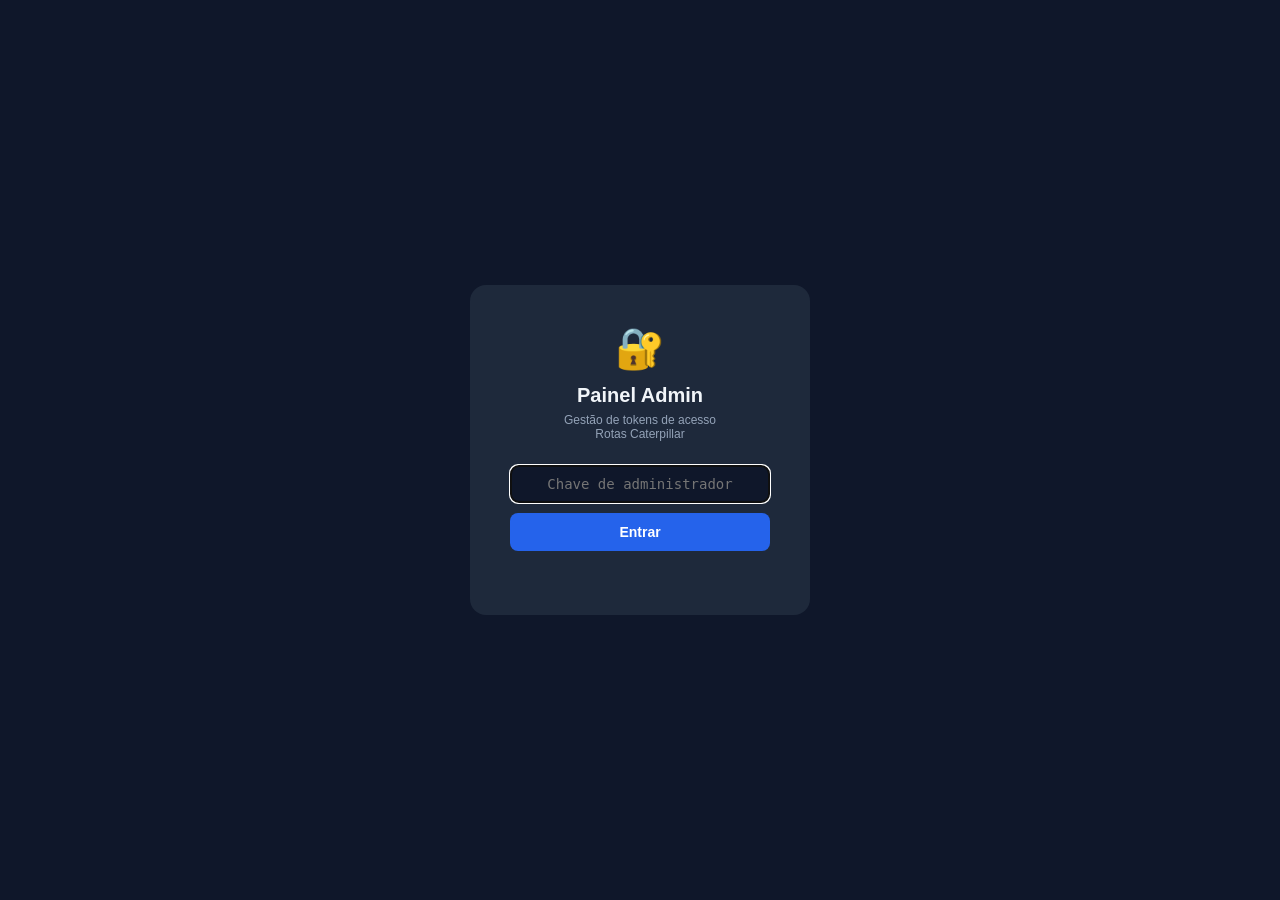
<file: admin_tokens.html>
<!DOCTYPE html>
<html lang="pt-BR">
<head>
<meta charset="UTF-8">
<meta name="viewport" content="width=device-width, initial-scale=1.0">
<title>Admin — Tokens de Acesso</title>
<link rel="icon" type="image/png" href="rotas.png">
<style>
*{box-sizing:border-box;margin:0;padding:0}
body{font-family:Arial,sans-serif;background:#f0f2f5;min-height:100vh}

/* Login */
#login-screen{position:fixed;inset:0;background:#0f172a;display:none;align-items:center;justify-content:center;z-index:999}
.login-box{background:#1e293b;border-radius:16px;padding:40px;width:340px;text-align:center}
.login-box h2{color:#f1f5f9;font-size:20px;margin-bottom:6px}
.login-box p{color:#94a3b8;font-size:12px;margin-bottom:24px}
.login-box input{width:100%;padding:10px 14px;border-radius:8px;border:1px solid #334155;background:#0f172a;color:#f1f5f9;font-size:14px;margin-bottom:10px;text-align:center;font-family:monospace}
.login-box button{width:100%;padding:11px;border-radius:8px;background:#2563eb;color:#fff;font-size:14px;font-weight:700;border:none;cursor:pointer}
.login-box .err{color:#ef4444;font-size:11px;margin-top:8px;min-height:16px}

/* Header */
header{background:#1a2e4a;color:#fff;padding:14px 24px;display:flex;align-items:center;gap:12px}
header h1{font-size:16px;font-weight:700;flex:1}
header span.info{font-size:12px;color:#93c5fd}

/* Tabs */
.tabs{background:#fff;border-bottom:2px solid #e5e7eb;display:flex;padding:0 24px}
.tab-btn{padding:12px 20px;font-size:13px;font-weight:700;color:#6b7280;border:none;background:none;cursor:pointer;border-bottom:3px solid transparent;margin-bottom:-2px;transition:all .15s}
.tab-btn:hover{color:#1a2e4a}
.tab-btn.active{color:#2563eb;border-bottom-color:#2563eb}
.tab-panel{display:none}
.tab-panel.active{display:block}

/* Container */
.container{max-width:960px;margin:24px auto;padding:0 16px}
.card{background:#fff;border-radius:12px;padding:24px;margin-bottom:20px;box-shadow:0 1px 4px rgba(0,0,0,.08)}
.card h3{font-size:14px;font-weight:700;color:#1a2e4a;margin-bottom:16px;padding-bottom:10px;border-bottom:1px solid #f0f0f0}

/* Fields */
.field label{display:block;font-size:11px;font-weight:700;color:#374151;margin-bottom:4px;text-transform:uppercase;letter-spacing:.3px}
.field input,.field select{width:100%;padding:8px 10px;border:1px solid #d1d5db;border-radius:6px;font-size:13px;height:36px}
.field .hint{font-size:10px;color:#9ca3af;margin-top:3px}

/* Buttons */
.btn{height:36px;padding:0 18px;border-radius:6px;font-size:13px;font-weight:700;border:none;cursor:pointer;white-space:nowrap;display:inline-flex;align-items:center;gap:5px}
.btn-primary{background:#2563eb;color:#fff}
.btn-primary:hover{background:#1d4ed8}
.btn-danger{background:#dc2626;color:#fff}
.btn-danger:hover{background:#b91c1c}
.btn-success{background:#16a34a;color:#fff}
.btn-success:hover{background:#15803d}
.btn-warning{background:#d97706;color:#fff}
.btn-outline{background:#fff;border:1px solid #d1d5db;color:#374151}
.btn-outline:hover{background:#f9fafb}
.btn-sm{height:28px;padding:0 12px;font-size:11px}

/* Stats */
.stats{display:grid;grid-template-columns:repeat(3,1fr);gap:12px;margin-bottom:20px}
.stat{background:#fff;border-radius:10px;padding:16px;text-align:center;box-shadow:0 1px 4px rgba(0,0,0,.08)}
.stat-n{font-size:28px;font-weight:800;color:#1a2e4a}
.stat-l{font-size:11px;color:#6b7280;margin-top:2px}

/* Table */
table{width:100%;border-collapse:collapse;font-size:12px;min-width:700px}
th{background:#f8f9fa;padding:7px 8px;text-align:left;font-weight:700;color:#374151;border-bottom:2px solid #e5e7eb;white-space:nowrap}
td{padding:7px 8px;border-bottom:1px solid #f0f0f0;color:#374151;vertical-align:middle;max-width:160px;overflow:hidden;text-overflow:ellipsis;white-space:nowrap}
td.actions-col{white-space:nowrap;max-width:none}
tr:hover td{background:#fafafa}
.table-wrap{overflow-x:auto;width:100%;border-radius:8px}

/* Badges */
.badge{display:inline-block;padding:2px 8px;border-radius:8px;font-size:10px;font-weight:700}
.badge-ativo{background:#d4edda;color:#155724}
.badge-expirado{background:#fff3cd;color:#856404}
.badge-revogado{background:#f8d7da;color:#721c24}
.token-mono{font-family:monospace;font-size:11px;letter-spacing:1px;color:#1a2e4a;cursor:pointer}
.token-mono:hover{color:#2563eb;text-decoration:underline}

/* Status dots */
.dot{display:inline-block;width:9px;height:9px;border-radius:50%;flex-shrink:0}
.dot-ok{background:#16a34a}
.dot-err{background:#dc2626}
.dot-warn{background:#d97706}
.dot-idle{background:#d1d5db}

/* Result boxes */
.rbox{border-radius:8px;padding:11px 14px;font-size:12px;margin-top:10px;line-height:1.5}
.rbox-ok{background:#f0fdf4;border:1px solid #86efac;color:#065f46}
.rbox-err{background:#fef2f2;border:1px solid #fca5a5;color:#991b1b}
.rbox-info{background:#eff6ff;border:1px solid #93c5fd;color:#1e40af}

/* URL mono box */
.mono-box{font-family:monospace;font-size:11px;background:#f1f5f9;border:1px solid #e2e8f0;border-radius:6px;padding:8px 12px;color:#475569;word-break:break-all}

/* Config rows */
.cfg-row{display:flex;align-items:center;gap:12px;padding:12px 0;border-bottom:1px solid #f3f4f6}
.cfg-row:last-child{border-bottom:none}
.cfg-label{font-size:12px;font-weight:700;color:#374151;min-width:160px}

/* Token gerado */
#token-gerado{display:none;margin-top:16px;background:#f0fdf4;border:1px solid #86efac;border-radius:10px;padding:16px 18px}

/* Toast */
.toast{position:fixed;bottom:24px;right:24px;background:#1a2e4a;color:#fff;padding:10px 18px;border-radius:8px;font-size:13px;z-index:9999;opacity:0;transition:opacity .3s;pointer-events:none}
.toast.show{opacity:1}
.empty{text-align:center;color:#9ca3af;padding:32px;font-size:13px}

/* Theme toggle button */
.theme-toggle{margin-left:8px;background:rgba(255,255,255,.1);border:1px solid rgba(255,255,255,.2);color:#fff;padding:5px 11px;border-radius:5px;cursor:pointer;font-size:13px;line-height:1}
.theme-toggle:hover{background:rgba(255,255,255,.18)}

/* ═══════════════════ DARK THEME OVERRIDE ═══════════════════ */
html[data-theme="dark"] body{background:#0f172a;color:#e2e8f0}
html[data-theme="dark"] header{background:#020617;border-bottom:1px solid #1e293b}
html[data-theme="dark"] .tabs{background:#1e293b;border-bottom-color:#334155}
html[data-theme="dark"] .tab-btn{color:#94a3b8}
html[data-theme="dark"] .tab-btn:hover{color:#f1f5f9}
html[data-theme="dark"] .tab-btn.active{color:#60a5fa;border-bottom-color:#60a5fa}
html[data-theme="dark"] .card{background:#1e293b;box-shadow:0 1px 4px rgba(0,0,0,.4);border:1px solid #334155}
html[data-theme="dark"] .card h3{color:#f1f5f9;border-bottom-color:#334155}
html[data-theme="dark"] .field label{color:#cbd5e1}
html[data-theme="dark"] .field input,
html[data-theme="dark"] .field select{background:#0f172a;border-color:#334155;color:#f1f5f9}
html[data-theme="dark"] .field input::placeholder{color:#64748b}
html[data-theme="dark"] .field .hint{color:#64748b}
html[data-theme="dark"] .stat{background:#1e293b;border:1px solid #334155;box-shadow:0 1px 4px rgba(0,0,0,.4)}
html[data-theme="dark"] .stat-n{color:#f1f5f9}
html[data-theme="dark"] .stat-l{color:#94a3b8}
html[data-theme="dark"] table{color:#e2e8f0}
html[data-theme="dark"] th{background:#0f172a;color:#cbd5e1;border-bottom-color:#334155}
html[data-theme="dark"] td{color:#e2e8f0;border-bottom-color:#1e293b}
html[data-theme="dark"] tr:hover td{background:#293548}
html[data-theme="dark"] .token-mono{color:#93c5fd}
html[data-theme="dark"] .token-mono:hover{color:#60a5fa}
html[data-theme="dark"] .mono-box{background:#0f172a;border-color:#334155;color:#cbd5e1}
html[data-theme="dark"] .cfg-row{border-bottom-color:#334155}
html[data-theme="dark"] .cfg-label{color:#cbd5e1}
html[data-theme="dark"] .btn-outline{background:#1e293b;border-color:#475569;color:#e2e8f0}
html[data-theme="dark"] .btn-outline:hover{background:#334155}
html[data-theme="dark"] .rbox-ok{background:rgba(22,163,74,.12);border-color:rgba(134,239,172,.3);color:#86efac}
html[data-theme="dark"] .rbox-err{background:rgba(220,38,38,.12);border-color:rgba(252,165,165,.3);color:#fca5a5}
html[data-theme="dark"] .rbox-info{background:rgba(37,99,235,.12);border-color:rgba(147,197,253,.3);color:#93c5fd}
html[data-theme="dark"] .badge-ativo{background:rgba(22,163,74,.2);color:#86efac}
html[data-theme="dark"] .badge-expirado{background:rgba(217,119,6,.2);color:#fcd34d}
html[data-theme="dark"] .badge-revogado{background:rgba(220,38,38,.2);color:#fca5a5}
html[data-theme="dark"] #token-gerado{background:rgba(22,163,74,.1);border-color:rgba(134,239,172,.3);color:#86efac}
html[data-theme="dark"] .empty{color:#64748b}
html[data-theme="dark"] .toast{background:#020617;border:1px solid #334155}
</style>
</head>
<body>

<!-- LOGIN -->
<div id="login-screen">
  <div class="login-box">
    <div style="font-size:40px;margin-bottom:12px">🔐</div>
    <h2>Painel Admin</h2>
    <p>Gestão de tokens de acesso<br>Rotas Caterpillar</p>
    <input id="admin-key" type="password" placeholder="Chave de administrador" autocomplete="off">
    <button onclick="fazerLogin()">Entrar</button>
    <div class="err" id="login-err"></div>
  </div>
</div>

<header>
  <span style="font-size:22px">🔑</span>
  <h1>Painel Admin — Tokens de Acesso</h1>
  <span class="info">Via Gestão</span>
  <button id="theme-toggle-btn" class="theme-toggle" onclick="toggleTheme()" title="Alternar tema claro/escuro">🌙</button>
  <button onclick="logoutAdmin()" title="Sair do admin" style="margin-left:8px;background:rgba(255,255,255,.1);border:1px solid rgba(255,255,255,.2);color:#fff;padding:5px 12px;border-radius:5px;cursor:pointer;font-size:11px">🚪 Sair</button>
</header>
<script>
(function(){
  var saved = localStorage.getItem('admin_theme') || 'light';
  document.documentElement.setAttribute('data-theme', saved);
})();
function toggleTheme(){
  var cur = document.documentElement.getAttribute('data-theme') || 'light';
  var next = cur === 'dark' ? 'light' : 'dark';
  document.documentElement.setAttribute('data-theme', next);
  localStorage.setItem('admin_theme', next);
  var btn = document.getElementById('theme-toggle-btn');
  if (btn) btn.textContent = next === 'dark' ? '☀️' : '🌙';
}
document.addEventListener('DOMContentLoaded', function(){
  var btn = document.getElementById('theme-toggle-btn');
  if (btn) btn.textContent = document.documentElement.getAttribute('data-theme') === 'dark' ? '☀️' : '🌙';
});
</script>

<!-- ABAS -->
<div class="tabs">
  <button class="tab-btn active" id="tab-btn-tokens"    onclick="showTab('tokens')">🎫 Tokens</button>
  <button class="tab-btn"        id="tab-btn-validacao" onclick="showTab('validacao')">🔍 Validação</button>
  <button class="tab-btn"        id="tab-btn-conexoes"  onclick="showTab('conexoes')">⚙️ Conexões</button>
</div>

<!-- ═══════════════════════════════════════════════════════════
     ABA: TOKENS
     ═══════════════════════════════════════════════════════════ -->
<div class="tab-panel active" id="tab-tokens">
<div class="container">

  <div class="stats">
    <div class="stat"><div class="stat-n" id="stat-total">—</div><div class="stat-l">Total de tokens</div></div>
    <div class="stat"><div class="stat-n" id="stat-ativos" style="color:#16a34a">—</div><div class="stat-l">Ativos</div></div>
    <div class="stat"><div class="stat-n" id="stat-expirados" style="color:#dc2626">—</div><div class="stat-l">Expirados / Revogados</div></div>
  </div>

  <div class="card">
    <h3>✨ Gerar novo token</h3>

    <div style="display:grid;grid-template-columns:1fr 1fr;gap:12px;margin-bottom:16px">
      <div class="field">
        <label>Nome do cliente</label>
        <input id="f-cliente" placeholder="Ex: Caterpillar – Produção">
      </div>
      <div class="field">
        <label>Validade substituída abaixo ↓</label>
        <input id="f-gasurl" placeholder="https://script.google.com/macros/s/..." style="font-family:monospace;font-size:11px">
        <div class="hint">URL GAS do servidor de dados (deixe vazio para usar o central)</div>
      </div>
    </div>

    <!-- Status n8n + Bancos de dados -->
    <div id="n8n-status-bar" style="display:none;margin-bottom:14px;background:#f0fdf4;border:1px solid #86efac;border-radius:8px;padding:10px 14px;font-size:12px;color:#065f46;display:flex;align-items:center;gap:8px">
      🔌 <span><b>Planilha automática ativa</b> — ao clicar em Gerar, o n8n criará a planilha do cliente automaticamente. Não é preciso adicionar banco manualmente.</span>
    </div>

    <div style="margin-bottom:14px" id="f-databases-wrapper">
      <div style="display:flex;align-items:center;justify-content:space-between;margin-bottom:8px">
        <label style="font-size:11px;font-weight:700;color:#374151;text-transform:uppercase;letter-spacing:.3px">Bancos de dados liberados <span id="db-label-hint" style="font-size:10px;font-weight:400;color:#9ca3af;text-transform:none;letter-spacing:0">(ou configure o webhook n8n para criar automaticamente)</span></label>
        <button class="btn btn-outline btn-sm" onclick="dbAddRow()" type="button">+ Adicionar banco</button>
      </div>
      <div id="f-databases" style="display:flex;flex-direction:column;gap:6px"></div>
      <div class="hint" style="margin-top:4px">Cada banco = uma planilha Google Sheets. O cliente poderá alternar entre eles no sistema.</div>
    </div>

    <div style="display:flex;gap:10px;align-items:flex-end">
      <div class="field" style="flex:0 0 180px">
        <label>Validade</label>
        <select id="f-dias">
          <option value="7">7 dias</option>
          <option value="15">15 dias</option>
          <option value="30" selected>30 dias</option>
          <option value="60">60 dias</option>
          <option value="90">90 dias</option>
        </select>
      </div>
      <button class="btn btn-primary" onclick="gerarToken()">⚡ Gerar token</button>
      <button class="btn btn-outline" onclick="carregarTokens()">🔄 Atualizar lista</button>
    </div>

    <!-- Resultado -->
    <div id="token-gerado">
      <div style="font-size:11px;font-weight:700;color:#374151;margin-bottom:12px">✅ Token gerado com sucesso!</div>

      <div style="display:grid;grid-template-columns:1fr 1fr;gap:16px;margin-bottom:12px">
        <div>
          <div style="font-size:10px;color:#6b7280;font-weight:700;text-transform:uppercase;margin-bottom:5px">Token de acesso</div>
          <div id="token-value" style="font-family:monospace;font-size:20px;font-weight:800;color:#065f46;letter-spacing:2px"></div>
        </div>
        <div>
          <div style="font-size:10px;color:#6b7280;font-weight:700;text-transform:uppercase;margin-bottom:5px">Código completo (token + URLs)</div>
          <div id="token-payload-display" style="font-family:monospace;font-size:10px;color:#1e40af;word-break:break-all;background:#eff6ff;border:1px solid #bfdbfe;border-radius:6px;padding:7px 9px;max-height:54px;overflow:hidden"></div>
        </div>
      </div>

      <div id="token-expira" style="font-size:11px;color:#6b7280;margin-bottom:12px"></div>

      <div style="display:flex;gap:8px;flex-wrap:wrap">
        <button class="btn btn-success  btn-sm" onclick="copiarToken()">📋 Copiar token</button>
        <button class="btn btn-primary  btn-sm" onclick="copiarPayload()">📦 Copiar código completo</button>
        <button class="btn btn-warning  btn-sm" onclick="copiarWhatsapp()">📱 Mensagem WhatsApp</button>
      </div>
    </div>
  </div>

  <div class="card">
    <h3>📋 Tokens cadastrados</h3>
    <div id="tokens-table"><div class="empty">Carregando...</div></div>
  </div>

</div>
</div>

<!-- ═══════════════════════════════════════════════════════════
     ABA: VALIDAÇÃO
     ═══════════════════════════════════════════════════════════ -->
<div class="tab-panel" id="tab-validacao">
<div class="container">

  <div style="display:grid;grid-template-columns:1fr 1fr;gap:20px">

    <!-- Conexão GAS -->
    <div class="card">
      <h3>🌐 Conexão com o servidor</h3>
      <p style="font-size:12px;color:#6b7280;margin-bottom:14px">Testa se o Google Apps Script está acessível.</p>

      <div style="display:flex;align-items:center;gap:8px;margin-bottom:10px">
        <span class="dot dot-idle" id="ping-dot"></span>
        <span id="ping-status" style="font-size:13px;color:#6b7280">Não testado</span>
      </div>
      <div class="mono-box" id="ping-url-display" style="margin-bottom:12px;font-size:10px">—</div>
      <button class="btn btn-primary" style="width:100%" onclick="testarConexao()">🔌 Testar conexão</button>
      <div id="ping-result"></div>
    </div>

    <!-- Validar token -->
    <div class="card">
      <h3>🔍 Validar token manualmente</h3>
      <p style="font-size:12px;color:#6b7280;margin-bottom:14px">Verifica se um token está ativo e exibe os detalhes.</p>

      <div class="field" style="margin-bottom:12px">
        <label>Token</label>
        <input id="v-token" placeholder="XXXXX-XXXXX-XXXXX-XXXXX-XXXXX" style="font-family:monospace;text-transform:uppercase">
      </div>
      <button class="btn btn-primary" style="width:100%" onclick="validarTokenManual()">✅ Validar</button>
      <div id="validar-result"></div>
    </div>

  </div>

  <!-- Status geral -->
  <div class="card">
    <h3>📊 Status do sistema</h3>

    <div class="cfg-row">
      <span class="dot dot-idle" id="ss-gas-dot"></span>
      <div style="flex:1">
        <div class="cfg-label">Google Apps Script</div>
        <div class="mono-box" id="ss-gas-url" style="margin-top:4px;font-size:10px">—</div>
      </div>
    </div>
    <div class="cfg-row">
      <span class="dot dot-idle" id="ss-db-dot"></span>
      <div style="flex:1">
        <div class="cfg-label">Banco de dados (URL)</div>
        <div class="mono-box" id="ss-db-url" style="margin-top:4px;font-size:10px">—</div>
      </div>
    </div>
    <div class="cfg-row">
      <span class="dot dot-ok" id="ss-auth-dot"></span>
      <div style="flex:1">
        <div class="cfg-label">Autenticação admin</div>
        <div style="font-size:11px;color:#6b7280;margin-top:2px" id="ss-auth-info">Chave carregada</div>
      </div>
    </div>

    <button class="btn btn-outline btn-sm" onclick="verificarSistema()" style="margin-top:14px">🔄 Verificar tudo</button>
  </div>

</div>
</div>

<!-- ═══════════════════════════════════════════════════════════
     ABA: CONEXÕES
     ═══════════════════════════════════════════════════════════ -->
<div class="tab-panel" id="tab-conexoes">
<div class="container">

  <div style="display:grid;grid-template-columns:1fr 1fr;gap:20px">

    <!-- URLs configuráveis -->
    <div class="card">
      <h3>🔗 URLs do sistema</h3>
      <p style="font-size:12px;color:#6b7280;margin-bottom:16px">Salvo localmente neste navegador. Usado em todas as operações e embutido no código completo gerado.</p>

      <div class="field" style="margin-bottom:16px">
        <label>URL do Google Apps Script (GAS)</label>
        <input id="cfg-gas-url" placeholder="https://script.google.com/macros/s/..." style="font-family:monospace;font-size:11px" onblur="salvarConexoes(true)">
        <div class="hint">Usada em todas as chamadas ao servidor. Atualize após redeployar o GAS.</div>
      </div>

      <div class="field" style="margin-bottom:16px">
        <label>URL do banco de dados <span style="font-weight:400;color:#9ca3af">(opcional)</span></label>
        <input id="cfg-db-url" placeholder="https://meubackend.com/api  ou  supabase URL..." style="font-family:monospace;font-size:11px" onblur="salvarConexoes(true)">
        <div class="hint">Incluída no código completo enviado ao cliente. Deixe vazio se não usar.</div>
      </div>

      <div class="field" style="margin-bottom:20px">
        <label>🔌 Webhook n8n — criar planilha automaticamente <span style="font-weight:400;color:#9ca3af">(opcional)</span></label>
        <input id="cfg-n8n-url" placeholder="https://...n8n.../webhook/binho-criar-planilha" style="font-family:monospace;font-size:11px" onblur="salvarConexoes(true)">
        <div class="hint">Quando configurado, a planilha do cliente é criada automaticamente ao gerar o token — sem precisar colar Sheet ID manualmente.</div>
      </div>

      <button class="btn btn-primary" style="width:100%" onclick="salvarConexoes()">💾 Salvar configurações</button>
      <div id="cfg-result"></div>
    </div>

    <!-- Código completo: explicação + decodificador -->
    <div class="card">
      <h3>📦 Código completo</h3>
      <p style="font-size:12px;color:#6b7280;margin-bottom:12px">
        Ao clicar em <b>Copiar código completo</b>, o cliente recebe uma string única que contém
        tudo que o sistema precisa para se configurar automaticamente.
      </p>

      <div style="background:#f8fafc;border-radius:8px;padding:12px;font-size:11px;color:#475569;margin-bottom:14px">
        <div style="font-weight:700;margin-bottom:6px;color:#1a2e4a">Conteúdo embutido:</div>
        <div>🎫 <b>token</b> — código de acesso</div>
        <div>📊 <b>sheetId</b> — ID da planilha do cliente</div>
        <div>🌐 <b>gas</b> — URL do Apps Script</div>
        <div>🗄️ <b>db</b> — URL do banco de dados (se configurado)</div>
      </div>

      <div style="font-size:11px;font-weight:700;color:#374151;margin-bottom:6px">Preview do payload atual:</div>
      <pre id="payload-preview" class="mono-box" style="font-size:10px;white-space:pre-wrap;max-height:90px;overflow:auto">{}</pre>

      <div style="margin-top:16px;border-top:1px solid #f0f0f0;padding-top:14px">
        <div style="font-size:11px;font-weight:700;color:#374151;margin-bottom:8px">🔓 Decodificar um código completo:</div>
        <div class="field" style="margin-bottom:8px">
          <input id="decode-input" placeholder="Cole o código completo aqui..." style="font-family:monospace;font-size:10px">
        </div>
        <button class="btn btn-outline btn-sm" onclick="decodificarPayload()">Decodificar</button>
        <div id="decode-result"></div>
      </div>
    </div>

  </div>

</div>
</div>

<!-- Modal gerenciar bancos -->
<div id="modal-bancos" style="display:none;position:fixed;inset:0;background:rgba(0,0,0,.5);z-index:999;align-items:center;justify-content:center">
  <div style="background:#fff;border-radius:12px;padding:28px;width:560px;max-width:96vw;max-height:90vh;overflow-y:auto;box-shadow:0 8px 40px rgba(0,0,0,.2)">
    <div style="display:flex;align-items:center;justify-content:space-between;margin-bottom:4px">
      <h3 style="font-size:15px;font-weight:700;color:#1a2e4a">🗄️ Bancos de dados do token</h3>
      <button onclick="closeBancosModal()" style="border:none;background:none;font-size:20px;cursor:pointer;color:#6b7280">✕</button>
    </div>
    <div id="modal-bancos-cliente" style="font-size:11px;color:#6b7280;margin-bottom:16px"></div>

    <div id="modal-bancos-lista" style="display:flex;flex-direction:column;gap:6px;margin-bottom:16px"></div>

    <div style="border-top:1px solid #f0f0f0;padding-top:14px">
      <div style="font-size:11px;font-weight:700;color:#374151;margin-bottom:8px;text-transform:uppercase">Adicionar banco</div>
      <div style="display:grid;grid-template-columns:1fr 1fr auto;gap:8px;align-items:center">
        <input id="mb-nome" placeholder="Nome (ex: Caterpillar)" style="padding:7px 10px;border:1px solid #d1d5db;border-radius:6px;font-size:12px">
        <input id="mb-sheetid" placeholder="Sheet ID ou URL..." style="padding:7px 10px;border:1px solid #d1d5db;border-radius:6px;font-size:12px;font-family:monospace">
        <button class="btn btn-success btn-sm" onclick="mbAdicionarBanco()">+ Adicionar</button>
      </div>
      <div id="mb-err" style="font-size:11px;color:#dc2626;margin-top:6px;min-height:14px"></div>
    </div>

    <div style="display:flex;gap:8px;margin-top:16px;justify-content:flex-end">
      <button class="btn btn-outline" onclick="closeBancosModal()">Cancelar</button>
      <button class="btn btn-primary" onclick="mbSalvar()">💾 Salvar alterações</button>
    </div>
  </div>
</div>

<div class="toast" id="toast"></div>

<script>
// ── Constantes ────────────────────────────────────────────────
const DEFAULT_GAS      = 'https://script.google.com/macros/s/AKfycbwdBGtYKmiZo_XFZM98CH6KtTy83AW78uCQa_s5RCKbkvASvH8eiG75StiEFRALHvc0Dg/exec';
const PROXY_URL        = 'https://awkwardlookingfrilledshark-n8n.cloudfy.live/webhook/gas-proxy';
const DEFAULT_N8N_URL  = 'https://awkwardlookingfrilledshark-n8n.cloudfy.live/webhook/binho-criar-planilha';
const KEY_ADMIN        = '_admin_key';
const KEY_GAS_URL      = '_gas_url';
const KEY_DB_URL       = '_db_url';
const KEY_N8N_URL      = '_n8n_url';

let ADMIN_KEY     = sessionStorage.getItem(KEY_ADMIN) || '';
let ultimoToken   = '';
let ultimoPayload = '';
let TOKENS_CACHE  = [];

function getGasUrl() { return DEFAULT_GAS; }
function getDbUrl()  { return localStorage.getItem(KEY_DB_URL) || ''; }
function getN8nUrl() { return localStorage.getItem(KEY_N8N_URL) || DEFAULT_N8N_URL; }
function dbsArray(value) {
  if (Array.isArray(value)) return value;
  if (!value) return [];
  try {
    const parsed = JSON.parse(value);
    return Array.isArray(parsed) ? parsed : [];
  } catch(e) {
    return [];
  }
}

// ── TABS ──────────────────────────────────────────────────────
function showTab(name) {
  document.querySelectorAll('.tab-panel').forEach(p => p.classList.remove('active'));
  document.querySelectorAll('.tab-btn').forEach(b => b.classList.remove('active'));
  document.getElementById('tab-' + name).classList.add('active');
  document.getElementById('tab-btn-' + name).classList.add('active');
  if (name === 'validacao') atualizarStatusDisplay();
  if (name === 'conexoes')  preencherConexoes();
}

// ── JSONP ─────────────────────────────────────────────────────
function jsonpCall(params, timeoutMs) {
  return fetch(PROXY_URL, {
    method: 'POST',
    headers: { 'Content-Type': 'application/json' },
    body: JSON.stringify(params),
    signal: AbortSignal.timeout(timeoutMs || 15000)
  })
  .then(function(r) {
    if (!r.ok) throw new Error('Erro de conexão (' + r.status + ')');
    return r.json();
  })
  .catch(function(e) {
    throw new Error(e.name === 'TimeoutError' ? 'Timeout (servidor não respondeu)' : 'Erro de conexão');
  });
}

// ── LOGIN ─────────────────────────────────────────────────────
function fazerLogin() {
  const key = document.getElementById('admin-key').value.trim();
  if (!key) { document.getElementById('login-err').textContent = 'Informe a chave.'; return; }
  document.getElementById('login-err').textContent = 'Verificando...';
  jsonpCall({ action: 'adminTokens', adminKey: key, acao: 'listar' })
    .then(function(d) {
      if (d.ok) {
        ADMIN_KEY = key;
        sessionStorage.setItem(KEY_ADMIN, key);
        document.getElementById('login-screen').style.display = 'none';
        renderTokens(d.tokens || []);
        atualizarStats(d.tokens || []);
        atualizarStatusN8n();
      } else {
        document.getElementById('login-err').textContent = d.msg || 'Chave inválida.';
      }
    })
    .catch(function(err) {
      document.getElementById('login-err').textContent = 'Erro: ' + err.message;
    });
}
function logoutAdmin() {
  sessionStorage.removeItem(KEY_ADMIN);
  ADMIN_KEY = '';
  location.reload();
}
document.getElementById('admin-key').onkeydown = function(e) { if (e.key === 'Enter') fazerLogin(); };
document.addEventListener('DOMContentLoaded', function() {
  if (ADMIN_KEY) {
    // Chave já salva no localStorage — tenta auto-login silencioso
    jsonpCall({ action: 'adminTokens', adminKey: ADMIN_KEY, acao: 'listar' })
      .then(function(d) {
        if (d.ok) {
          document.getElementById('login-screen').style.display = 'none';
          renderTokens(d.tokens || []);
          atualizarStats(d.tokens || []);
          atualizarStatusN8n();
        } else {
          // Chave inválida → limpa e mostra tela de login
          sessionStorage.removeItem(KEY_ADMIN);
          ADMIN_KEY = '';
          document.getElementById('login-screen').style.display = 'flex';
          document.getElementById('admin-key').focus();
        }
      })
      .catch(function() {
        document.getElementById('login-screen').style.display = 'flex';
        document.getElementById('admin-key').focus();
      });
  } else {
    // Sem chave salva → mostra tela de login
    document.getElementById('login-screen').style.display = 'flex';
    setTimeout(function() { document.getElementById('admin-key').focus(); }, 100);
  }
});

// ── CRIAR PLANILHA VIA WEBHOOK N8N ────────────────────────────
async function criarPlanilhaViaWebhook(nome) {
  const url = getN8nUrl();
  if (!url) throw new Error('Webhook n8n não configurado');
  const r = await fetch(url, {
    method: 'POST',
    headers: { 'Content-Type': 'application/json' },
    body: JSON.stringify({ nome: nome })
  });
  if (!r.ok) throw new Error('n8n retornou erro ' + r.status);
  const d = await r.json();
  const sheetId = d.sheet_id || d.id;
  if (!sheetId) throw new Error('n8n não retornou sheet_id — verifique o fluxo');
  return sheetId;
}

// ── GERAR TOKEN ───────────────────────────────────────────────
async function gerarToken() {
  const cliente = document.getElementById('f-cliente').value.trim();
  const dias    = document.getElementById('f-dias').value;
  if (!cliente) { showToast('⚠️ Informe o nome do cliente'); return; }

  const gasUrl    = document.getElementById('f-gasurl').value.trim();
  let databases   = dbGetRows();
  const n8nUrl    = getN8nUrl();

  // Cria planilha automaticamente se webhook configurado e sem banco manual
  if (n8nUrl && !databases.length) {
    const btn = document.querySelector('[onclick="gerarToken()"]');
    if (btn) { btn.disabled = true; btn.textContent = '⏳ Criando planilha...'; }
    try {
      showToast('⏳ Criando planilha no Google Drive...');
      const sheetId = await criarPlanilhaViaWebhook(cliente);
      databases = [{ name: cliente, sheetId: sheetId }];
    } catch(e) {
      showToast('❌ Erro ao criar planilha: ' + e.message);
      if (btn) { btn.disabled = false; btn.textContent = '⚡ Gerar token'; }
      return;
    }
    if (btn) { btn.textContent = '⏳ Gerando token...'; }
  }

  if (!databases.length) { showToast('⚠️ Adicione ao menos um banco ou configure o webhook n8n'); return; }

  const sheetId = databases[0].sheetId || '';
  jsonpCall({ action: 'adminTokens', adminKey: ADMIN_KEY, acao: 'criar',
              cliente: cliente, dias: dias, sheetId: sheetId, gasUrl: gasUrl })
    .then(function(d) {
      if (!d.token) { throw new Error(d.msg || 'Erro ao criar token'); }

      return cadastrarDatabases(d.token, databases, gasUrl).then(function() { return d; });
    })
    .then(function(d) {
      ultimoToken = d.token;
      const payloadObj = { token: d.token };
      ultimoPayload = btoa(JSON.stringify(payloadObj));

      document.getElementById('token-value').textContent = d.token;
      document.getElementById('token-payload-display').textContent = d.token;
      document.getElementById('token-expira').textContent =
        'Válido até ' + (d.expira || '?') + ' (' + dias + ' dias)'
        + ' · Cliente: ' + cliente
        + ' · Bancos: ' + databases.length;
      document.getElementById('token-gerado').style.display = 'block';

      document.getElementById('f-cliente').value = '';
      document.getElementById('f-gasurl').value  = '';
      dbClearRows();
      carregarTokens();
      showToast('✅ Token gerado!');
      const btn = document.querySelector('[onclick="gerarToken()"]');
      if (btn) { btn.disabled = false; btn.textContent = '⚡ Gerar token'; }
    })
    .catch(function(err) {
      showToast('❌ ' + err.message);
      const btn = document.querySelector('[onclick="gerarToken()"]');
      if (btn) { btn.disabled = false; btn.textContent = '⚡ Gerar token'; }
    });
}

function atualizarStatusN8n() {
  const bar  = document.getElementById('n8n-status-bar');
  const hint = document.getElementById('db-label-hint');
  if (!bar) return;
  if (getN8nUrl()) {
    bar.style.display  = 'flex';
    if (hint) hint.style.display = 'none';
  } else {
    bar.style.display  = 'none';
    if (hint) hint.style.display = '';
  }
}

function cadastrarDatabases(token, databases, gasUrl) {
  return Promise.all(databases.map(function(db) {
    return jsonpCall({
      action: 'adminTokens',
      adminKey: ADMIN_KEY,
      acao: 'criarDatabase',
      token: token,
      nome: db.name,
      icon: db.icon || '🏭',
      sheetId: db.sheetId,
      gasUrl: gasUrl || getGasUrl(),
      destLat: db.destLat || '',
      destLon: db.destLon || '',
      destLabel: db.destLabel || '',
      destAddress: db.destAddress || ''
    });
  }));
}

function copiarToken() {
  navigator.clipboard.writeText(ultimoToken).then(function() { showToast('📋 Token copiado!'); });
}
function copiarPayload() {
  navigator.clipboard.writeText(ultimoPayload).then(function() { showToast('📦 Código completo copiado!'); });
}
function copiarWhatsapp() {
  const info = document.getElementById('token-expira').textContent;
  const msg = '🔑 *Acesso — Rotas Caterpillar*\n\n'
    + '*Token simples:*\n`' + ultimoToken + '`\n\n'
    + '*Código completo (configuração automática):*\n`' + ultimoPayload + '`\n\n'
    + info + '\n\n_Cole o código completo na tela de acesso do sistema para configuração automática._';
  navigator.clipboard.writeText(msg).then(function() { showToast('📱 Mensagem copiada! Cole no WhatsApp.'); });
}

// ── BANCOS DE DADOS (formulário dinâmico) ─────────────────────
let _dbCount = 0;
function dbAddRow(name, sheetId) {
  _dbCount++;
  const id = 'db_' + _dbCount;
  const row = document.createElement('div');
  row.id = id;
  row.style.cssText = 'display:grid;grid-template-columns:1fr 1fr auto;gap:6px;align-items:center;background:#f8fafc;border:1px solid #e2e8f0;border-radius:6px;padding:8px 10px';
  row.innerHTML =
    '<input placeholder="Nome (ex: Caterpillar)" style="padding:6px 8px;border:1px solid #d1d5db;border-radius:5px;font-size:12px">'
    + '<input placeholder="Sheet ID ou URL..." style="padding:6px 8px;border:1px solid #d1d5db;border-radius:5px;font-size:12px;font-family:monospace">'
    + '<button type="button" onclick="document.getElementById(\'' + id + '\').remove()" style="width:28px;height:28px;border:none;background:#fee2e2;color:#dc2626;border-radius:5px;cursor:pointer;font-size:14px">✕</button>';
  if (name)    row.querySelectorAll('input')[0].value = name;
  if (sheetId) row.querySelectorAll('input')[1].value = sheetId;
  document.getElementById('f-databases').appendChild(row);
}
function dbGetRows() {
  const dbs = [];
  document.getElementById('f-databases').querySelectorAll('div').forEach(function(row) {
    const inputs = row.querySelectorAll('input');
    const name = inputs[0]?.value.trim();
    let sid = inputs[1]?.value.trim();
    if (!name || !sid) return;
    const m = sid.match(/\/spreadsheets\/d\/([a-zA-Z0-9_-]+)/);
    if (m) sid = m[1];
    dbs.push({ name: name, sheetId: sid });
  });
  return dbs;
}
function dbClearRows() {
  document.getElementById('f-databases').innerHTML = '';
  _dbCount = 0;
}

// ── LISTAR / STATS ────────────────────────────────────────────
function carregarTokens() {
  document.getElementById('tokens-table').innerHTML = '<div class="empty">Carregando tokens...</div>';
  jsonpCall({ action: 'adminTokens', adminKey: ADMIN_KEY, acao: 'listar' })
    .then(function(d) {
      if (d.ok) {
        renderTokens(d.tokens || []);
        atualizarStats(d.tokens || []);
      } else {
        document.getElementById('tokens-table').innerHTML = '<div class="rbox rbox-err">Erro ao listar tokens: ' + (d.msg || 'resposta inválida') + '</div>';
      }
    })
    .catch(function(err) {
      document.getElementById('tokens-table').innerHTML = '<div class="rbox rbox-err">Erro ao carregar tokens: ' + err.message + '</div>';
      showToast('❌ ' + err.message);
    });
}

function atualizarStats(tokens) {
  document.getElementById('stat-total').textContent     = tokens.length;
  document.getElementById('stat-ativos').textContent    = tokens.filter(t => t.status === 'ATIVO').length;
  document.getElementById('stat-expirados').textContent = tokens.filter(t => t.status !== 'ATIVO').length;
}

function renderTokens(tokens) {
  const el = document.getElementById('tokens-table');
  TOKENS_CACHE = tokens || [];
  if (!tokens.length) { el.innerHTML = '<div class="empty">Nenhum token cadastrado ainda.</div>'; return; }
  tokens.sort(function(a, b) {
    if (a.status === 'ATIVO' && b.status !== 'ATIVO') return -1;
    if (a.status !== 'ATIVO' && b.status === 'ATIVO') return  1;
    return 0;
  });
  el.innerHTML = '<div class="table-wrap"><table><thead><tr>'
    + '<th>Token</th><th>Cliente</th><th>Bancos</th>'
    + '<th>Criado em</th><th>Expira em</th><th>Status</th>'
    + '<th>Último acesso</th><th style="text-align:center">Acessos</th><th>Ações</th>'
    + '</tr></thead><tbody>'
    + tokens.map(function(t) {
        const badge = { ATIVO: '<span class="badge badge-ativo">ATIVO</span>',
                        EXPIRADO: '<span class="badge badge-expirado">EXPIRADO</span>' }[t.status]
                      || '<span class="badge badge-revogado">REVOGADO</span>';
        let dbs = dbsArray(t.databases);
        const dbDisplay = dbs.length
          ? '<span style="cursor:pointer" title="' + dbs.map(function(d){return d.name+': '+d.sheetId;}).join('\n') + '">'
            + '<span class="badge" style="background:#dbeafe;color:#1d4ed8">' + dbs.length + ' banco' + (dbs.length>1?'s':'') + '</span>'
            + ' ' + dbs.map(function(d){return d.name;}).join(', ')
            + '</span>'
          : '—';
        const gasDisplay = t.gasUrl
          ? '<span class="token-mono" title="' + t.gasUrl + '" onclick="copiarTexto(\'' + t.gasUrl + '\')">…' + t.gasUrl.slice(-20) + '</span>'
          : '—';
        const acoes =
          '<button class="btn btn-outline btn-sm" onclick="openBancosModalByToken(\'' + t.token + '\')" style="margin-right:4px" title="Gerenciar bancos">🗄️ Bancos</button>'
          + (t.status === 'ATIVO'
            ? '<button class="btn btn-success btn-sm" onclick="renovarToken(\'' + t.token + '\')" style="margin-right:4px">+30d</button>'
              + '<button class="btn btn-danger btn-sm" onclick="revogarToken(\'' + t.token + '\')" title="Revogar">🚫</button>'
            : '<button class="btn btn-outline btn-sm" onclick="renovarToken(\'' + t.token + '\')" style="margin-right:4px">↺ Renovar</button>'
              + '<button class="btn btn-danger btn-sm" onclick="excluirToken(\'' + t.token + '\',\'' + escAttr(t.cliente||'') + '\')" title="Excluir permanentemente">🗑️</button>');
        const criadoFmt = (t.criado||'').toString().replace('T',' ').slice(0,16).replace(/-/g,'/');
        const expiraFmt = (t.expira||'').toString().replace('T',' ').slice(0,10).replace(/-/g,'/');
        const acessoFmt = (t.ultimoAcesso||'').toString().replace('T',' ').slice(0,16).replace(/-/g,'/');
        return '<tr>'
          + '<td><span class="token-mono" onclick="copiarTexto(\'' + escAttr(t.token) + '\')" title="' + escAttr(t.token) + '">'+escAttr(t.token.slice(0,14))+'…</span></td>'
          + '<td title="' + escAttr(t.cliente||'') + '">' + escAttr(t.cliente || '—') + '</td>'
          + '<td>' + dbDisplay + '</td>'
          + '<td title="' + criadoFmt + '">' + criadoFmt + '</td>'
          + '<td title="' + expiraFmt + '">' + expiraFmt + '</td>'
          + '<td>' + badge + '</td>'
          + '<td title="' + acessoFmt + '">' + (acessoFmt || '—') + '</td>'
          + '<td style="text-align:center">' + (t.acessos || 0) + '</td>'
          + '<td class="actions-col">' + acoes + '</td>'
          + '</tr>';
      }).join('')
    + '</tbody></table></div>';
}

// ── REVOGAR / RENOVAR ─────────────────────────────────────────
function revogarToken(token) {
  if (!confirm('Revogar o token ' + token + '?\nO cliente perderá o acesso imediatamente.')) return;
  jsonpCall({ action: 'adminTokens', adminKey: ADMIN_KEY, acao: 'revogar', token: token })
    .then(function(d) {
      showToast(d.ok ? '✅ Token revogado!' : '❌ Erro ao revogar');
      carregarTokens();
    })
    .catch(function(err) { showToast('❌ ' + err.message); });
}

function renovarToken(token) {
  const dias = prompt('Quantos dias adicionar à validade?', '30');
  if (!dias || isNaN(parseInt(dias))) return;
  jsonpCall({ action: 'adminTokens', adminKey: ADMIN_KEY, acao: 'renovar', token: token, dias: parseInt(dias) })
    .then(function(d) {
      showToast(d.ok ? '✅ Renovado até ' + d.expira : '❌ ' + (d.msg || 'Erro'));
      carregarTokens();
    })
    .catch(function(err) { showToast('❌ ' + err.message); });
}

function excluirToken(token, cliente) {
  if (!confirm('EXCLUIR PERMANENTEMENTE o token de "' + cliente + '"?\n\nToken: ' + token + '\n\nIsso remove a linha da planilha. Não dá pra desfazer.')) return;
  jsonpCall({ action: 'adminTokens', adminKey: ADMIN_KEY, acao: 'excluir', token: token })
    .then(function(d) {
      if (d.ok) {
        showToast('🗑️ Token excluído!');
        carregarTokens();
      } else {
        showToast('❌ ' + (d.msg || 'Erro ao excluir — verifique se o GAS foi atualizado'));
      }
    })
    .catch(function(err) { showToast('❌ ' + err.message); });
}

// ── MODAL GERENCIAR BANCOS ────────────────────────────────────
let _mbToken = '', _mbBancos = [], _mbOriginalBancos = [];

function openBancosModalByToken(token) {
  const item = TOKENS_CACHE.find(function(t) { return t.token === token; });
  if (!item) { showToast('❌ Token não encontrado na lista'); return; }
  openBancosModal(item.token, item.cliente || '', item.databases || []);
}

function openBancosModal(token, cliente, dbsJson) {
  _mbToken = token;
  _mbBancos = dbsArray(dbsJson);
  _mbOriginalBancos = JSON.parse(JSON.stringify(_mbBancos));
  document.getElementById('modal-bancos-cliente').textContent = 'Token: ' + token + ' · Cliente: ' + cliente;
  document.getElementById('mb-nome').value = '';
  document.getElementById('mb-sheetid').value = '';
  document.getElementById('mb-err').textContent = '';
  mbRenderLista();
  document.getElementById('modal-bancos').style.display = 'flex';
}
function closeBancosModal() {
  document.getElementById('modal-bancos').style.display = 'none';
}
function mbRenderLista() {
  const el = document.getElementById('modal-bancos-lista');
  if (!_mbBancos.length) {
    el.innerHTML = '<div style="padding:12px;color:#9ca3af;text-align:center;font-size:12px;background:#f9fafb;border-radius:6px">Nenhum banco liberado ainda.</div>';
    return;
  }
  el.innerHTML = _mbBancos.map(function(db, i) {
    return '<div style="display:grid;grid-template-columns:1fr 1.4fr auto;gap:8px;background:#f8fafc;border:1px solid #e2e8f0;border-radius:6px;padding:8px 12px">'
      + '<input value="' + escAttr(db.name || '') + '" oninput="mbEditar(' + i + ',&quot;name&quot;,this.value)" placeholder="Nome" style="padding:6px 8px;border:1px solid #d1d5db;border-radius:5px;font-size:12px">'
      + '<input value="' + escAttr(db.sheetId || '') + '" oninput="mbEditar(' + i + ',&quot;sheetId&quot;,this.value)" placeholder="Sheet ID ou URL" style="padding:6px 8px;border:1px solid #d1d5db;border-radius:5px;font-size:12px;font-family:monospace">'
      + '<button onclick="mbRemover(' + i + ')" style="border:none;background:#fee2e2;color:#dc2626;border-radius:5px;padding:4px 10px;cursor:pointer;font-size:11px;font-weight:700">Remover</button>'
      + '</div>';
  }).join('');
}
function escAttr(s) {
  return String(s || '').replace(/&/g,'&amp;').replace(/"/g,'&quot;').replace(/</g,'&lt;').replace(/>/g,'&gt;');
}
function normalizarSheetId(sid) {
  sid = String(sid || '').trim();
  const m = sid.match(/\/spreadsheets\/d\/([a-zA-Z0-9_-]+)/);
  return m ? m[1] : sid;
}
function mbEditar(idx, campo, valor) {
  if (!_mbBancos[idx]) return;
  _mbBancos[idx][campo] = campo === 'sheetId' ? normalizarSheetId(valor) : valor.trim();
}
function mbAdicionarBanco() {
  const nome = document.getElementById('mb-nome').value.trim();
  let   sid  = document.getElementById('mb-sheetid').value.trim();
  const err  = document.getElementById('mb-err');
  if (!nome) { err.textContent = 'Digite o nome do banco.'; return; }
  if (!sid)  { err.textContent = 'Cole o Sheet ID ou URL.'; return; }
  sid = normalizarSheetId(sid);
  if (_mbBancos.find(function(d){ return d.sheetId === sid; })) { err.textContent = 'Este banco já está na lista.'; return; }
  err.textContent = '';
  _mbBancos.push({ name: nome, sheetId: sid });
  document.getElementById('mb-nome').value = '';
  document.getElementById('mb-sheetid').value = '';
  mbRenderLista();
}
function mbRemover(idx) {
  _mbBancos.splice(idx, 1);
  mbRenderLista();
}
function mbSalvar() {
  _mbBancos = _mbBancos.map(function(db) {
    return { name: String(db.name || '').trim(), sheetId: normalizarSheetId(db.sheetId), icon: db.icon || '🏭',
             gasUrl: db.gasUrl || getGasUrl(), destLat: db.destLat || '', destLon: db.destLon || '',
             destLabel: db.destLabel || '', destAddress: db.destAddress || '' };
  }).filter(function(db) { return db.name && db.sheetId; });

  const vistos = new Set();
  _mbBancos = _mbBancos.filter(function(db) {
    if (vistos.has(db.sheetId)) return false;
    vistos.add(db.sheetId);
    return true;
  });

  if (!_mbBancos.length) {
    if (!confirm('Salvar sem nenhum banco liberado para este token?')) return;
  }

  jsonpCall({ action: 'adminTokens', adminKey: ADMIN_KEY, acao: 'substituirDatabases',
              token: _mbToken, databases: JSON.stringify(_mbBancos) })
    .then(function(d) {
      if (!d.ok) throw new Error(d.msg || 'Erro ao salvar bancos');
      showToast('✅ Bancos atualizados!');
      closeBancosModal();
      carregarTokens();
    })
    .catch(function(err) { showToast('❌ ' + err.message); });
}

// ── ABA VALIDAÇÃO ─────────────────────────────────────────────
function atualizarStatusDisplay() {
  const gasUrl = getGasUrl();
  const dbUrl  = getDbUrl();
  document.getElementById('ping-url-display').textContent = gasUrl;
  document.getElementById('ss-gas-url').textContent = gasUrl;
  document.getElementById('ss-db-url').textContent  = dbUrl || '(não configurado)';
  document.getElementById('ss-db-dot').className    = 'dot ' + (dbUrl ? 'dot-ok' : 'dot-idle');
}

function testarConexao() {
  const dot    = document.getElementById('ping-dot');
  const status = document.getElementById('ping-status');
  const result = document.getElementById('ping-result');
  dot.className = 'dot dot-warn';
  status.textContent = 'Testando…';
  result.innerHTML = '';
  const t0 = Date.now();
  jsonpCall({ action: 'adminTokens', adminKey: ADMIN_KEY, acao: 'listar' }, 12000)
    .then(function(d) {
      const ms = Date.now() - t0;
      if (d.ok) {
        dot.className = 'dot dot-ok';
        status.textContent = 'Conectado (' + ms + 'ms)';
        document.getElementById('ss-gas-dot').className = 'dot dot-ok';
        result.innerHTML = '<div class="rbox rbox-ok">✅ GAS respondeu em ' + ms + 'ms</div>';
      } else {
        dot.className = 'dot dot-err';
        status.textContent = 'Falha na conexão';
        document.getElementById('ss-gas-dot').className = 'dot dot-err';
        result.innerHTML = '<div class="rbox rbox-err">❌ ' + (d.msg || 'Resposta inválida') + '</div>';
      }
    })
    .catch(function(err) {
      dot.className = 'dot dot-err';
      status.textContent = 'Falha na conexão';
      document.getElementById('ss-gas-dot').className = 'dot dot-err';
      result.innerHTML = '<div class="rbox rbox-err">❌ ' + err.message + '</div>';
    });
}

function validarTokenManual() {
  const token  = document.getElementById('v-token').value.trim().toUpperCase();
  const result = document.getElementById('validar-result');
  if (!token) { result.innerHTML = '<div class="rbox rbox-err">Digite um token.</div>'; return; }
  result.innerHTML = '<div class="rbox rbox-info">Validando…</div>';
  jsonpCall({ action: 'validarToken', token: token })
    .then(function(d) {
      if (d.ok) {
        result.innerHTML = '<div class="rbox rbox-ok">'
          + '✅ <b>' + (d.msg || 'Válido') + '</b><br>'
          + '<span style="font-size:11px">'
          + 'Expira: ' + (d.expira || '—')
          + ' · Acessos: ' + (d.acessos || 0)
          + (d.sheetId ? ' · Sheet: ' + d.sheetId.substring(0, 14) + '…' : '')
          + '</span></div>';
      } else {
        result.innerHTML = '<div class="rbox rbox-err">❌ ' + (d.msg || 'Inválido') + '</div>';
      }
    })
    .catch(function(err) {
      result.innerHTML = '<div class="rbox rbox-err">❌ ' + err.message + '</div>';
    });
}

function verificarSistema() { testarConexao(); }

// ── ABA CONEXÕES ──────────────────────────────────────────────
function preencherConexoes() {
  document.getElementById('cfg-gas-url').value = getGasUrl();
  document.getElementById('cfg-db-url').value  = getDbUrl();
  document.getElementById('cfg-n8n-url').value = getN8nUrl();
  atualizarPreviewPayload();
  atualizarStatusN8n();
}

function salvarConexoes(silent) {
  const gasUrl = document.getElementById('cfg-gas-url').value.trim();
  const dbUrl  = document.getElementById('cfg-db-url').value.trim();
  const n8nUrl = document.getElementById('cfg-n8n-url').value.trim();
  const el     = document.getElementById('cfg-result');
  if (!gasUrl) {
    if (!silent && el) el.innerHTML = '<div class="rbox rbox-err">URL do GAS não pode ser vazia.</div>';
    return;
  }
  localStorage.setItem(KEY_GAS_URL, gasUrl);
  localStorage.setItem(KEY_DB_URL,  dbUrl);
  localStorage.setItem(KEY_N8N_URL, n8nUrl);
  atualizarPreviewPayload();
  atualizarStatusN8n();
  if (silent) {
    if (el) el.innerHTML = '<div class="rbox rbox-ok" style="padding:6px 10px;font-size:11px">💾 Salvo automaticamente</div>';
    setTimeout(function() { if (el) el.innerHTML = ''; }, 1500);
  } else {
    if (el) el.innerHTML = '<div class="rbox rbox-ok">✅ Configurações salvas!</div>';
    setTimeout(function() { if (el) el.innerHTML = ''; }, 3000);
    showToast('✅ URLs salvas com sucesso!');
  }
}

function atualizarPreviewPayload() {
  const obj = { token: 'XXXXX-XXXXX-XXXXX-XXXXX-XXXXX', sheetId: '1BU43HOR…', gas: getGasUrl(), db: getDbUrl() };
  const el  = document.getElementById('payload-preview');
  if (el) el.textContent = JSON.stringify(obj, null, 2);
}

function decodificarPayload() {
  const input  = document.getElementById('decode-input').value.trim();
  const result = document.getElementById('decode-result');
  if (!input) return;
  try {
    const obj = JSON.parse(atob(input));
    result.innerHTML = '<div class="rbox rbox-ok"><pre style="font-size:10px;white-space:pre-wrap">' + JSON.stringify(obj, null, 2) + '</pre></div>';
  } catch(e) {
    result.innerHTML = '<div class="rbox rbox-err">❌ Código inválido ou corrompido.</div>';
  }
}

// ── HELPERS ───────────────────────────────────────────────────
function copiarTexto(txt) {
  navigator.clipboard.writeText(txt).then(function() { showToast('📋 Copiado!'); });
}

function showToast(msg) {
  const t = document.getElementById('toast');
  t.textContent = msg;
  t.classList.add('show');
  setTimeout(function() { t.classList.remove('show'); }, 3000);
}
</script>
</body>
</html>
</file>
